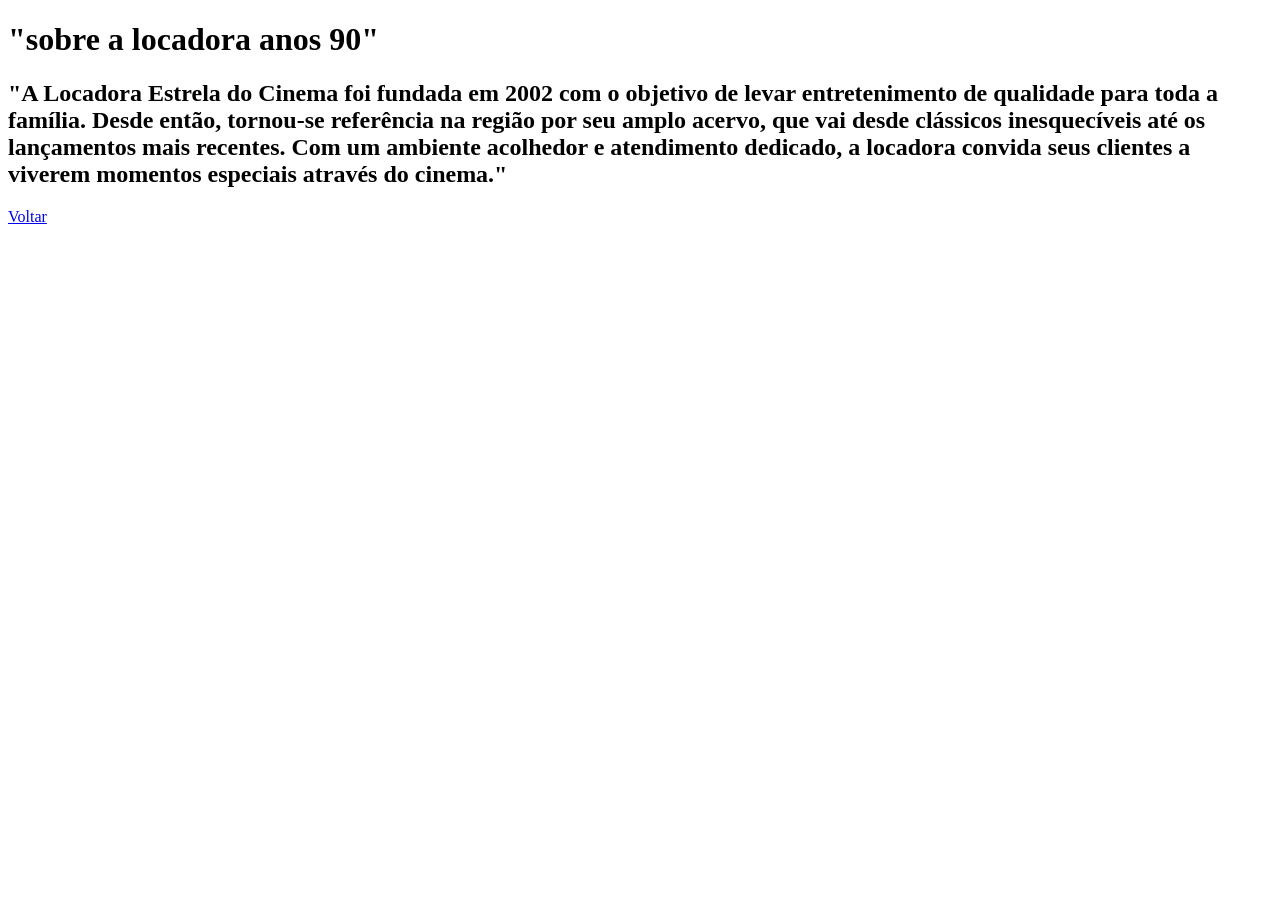
<file: sobre.html>
<!DOCTYPE html>
<html lang="en">
<head>
    <meta charset="UTF-8">
    <meta name="viewport" content="width=device-width, initial-scale=1.0">
    <title>Document</title>
</head>
<body>
    <h1>"sobre a locadora anos 90"</h1>
    <h2>"A Locadora Estrela do Cinema foi fundada em 2002 com o objetivo de levar entretenimento de qualidade 
         para toda a família. Desde então, tornou-se referência na região por seu amplo acervo, 
         que vai desde clássicos inesquecíveis até os lançamentos mais recentes. Com um ambiente acolhedor e atendimento dedicado,
          a locadora convida seus clientes a viverem momentos especiais através do cinema."
    </h2>
    <a href="./index.html">Voltar</a>
      

</body>
</html>
</file>
